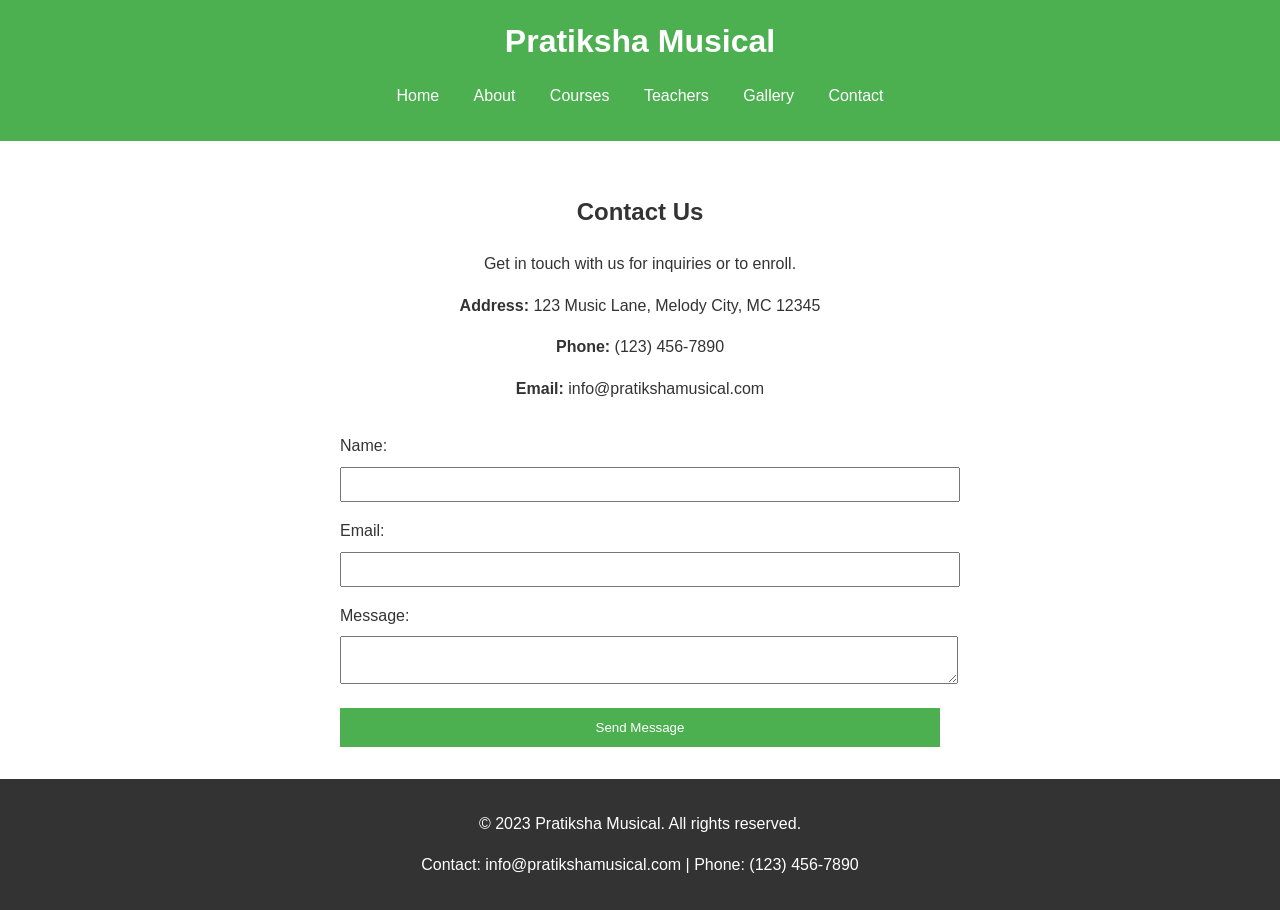
<file: contact.html>
<!DOCTYPE html>
<html lang="en">
<head>
    <meta charset="UTF-8">
    <meta name="viewport" content="width=device-width, initial-scale=1.0">
    <title>Pratiksha Musical - Contact</title>
    <link rel="stylesheet" href="css/style.css">
</head>
<body>
    <header>
        <div class="container">
            <h1>Pratiksha Musical</h1>
            <nav>
                <ul>
                    <li><a href="index.html">Home</a></li>
                    <li><a href="about.html">About</a></li>
                    <li><a href="courses.html">Courses</a></li>
                    <li><a href="teachers.html">Teachers</a></li>
                    <li><a href="gallery.html">Gallery</a></li>
                    <li><a href="contact.html">Contact</a></li>
                </ul>
            </nav>
        </div>
    </header>

    <main>
        <section class="contact">
            <div class="container">
                <h2>Contact Us</h2>
                <p>Get in touch with us for inquiries or to enroll.</p>
                <div class="contact-info">
                    <p><strong>Address:</strong> 123 Music Lane, Melody City, MC 12345</p>
                    <p><strong>Phone:</strong> (123) 456-7890</p>
                    <p><strong>Email:</strong> info@pratikshamusical.com</p>
                </div>
                <form action="/contact" method="post">
                    <label for="name">Name:</label>
                    <input type="text" id="name" name="name" required>

                    <label for="email">Email:</label>
                    <input type="email" id="email" name="email" required>

                    <label for="message">Message:</label>
                    <textarea id="message" name="message" required></textarea>

                    <button type="submit">Send Message</button>
                </form>
            </div>
        </section>
    </main>

    <footer>
        <div class="container">
            <p>&copy; 2023 Pratiksha Musical. All rights reserved.</p>
            <p>Contact: info@pratikshamusical.com | Phone: (123) 456-7890</p>
        </div>
    </footer>

    <script src="js/script.js"></script>
</body>
</html>
</file>
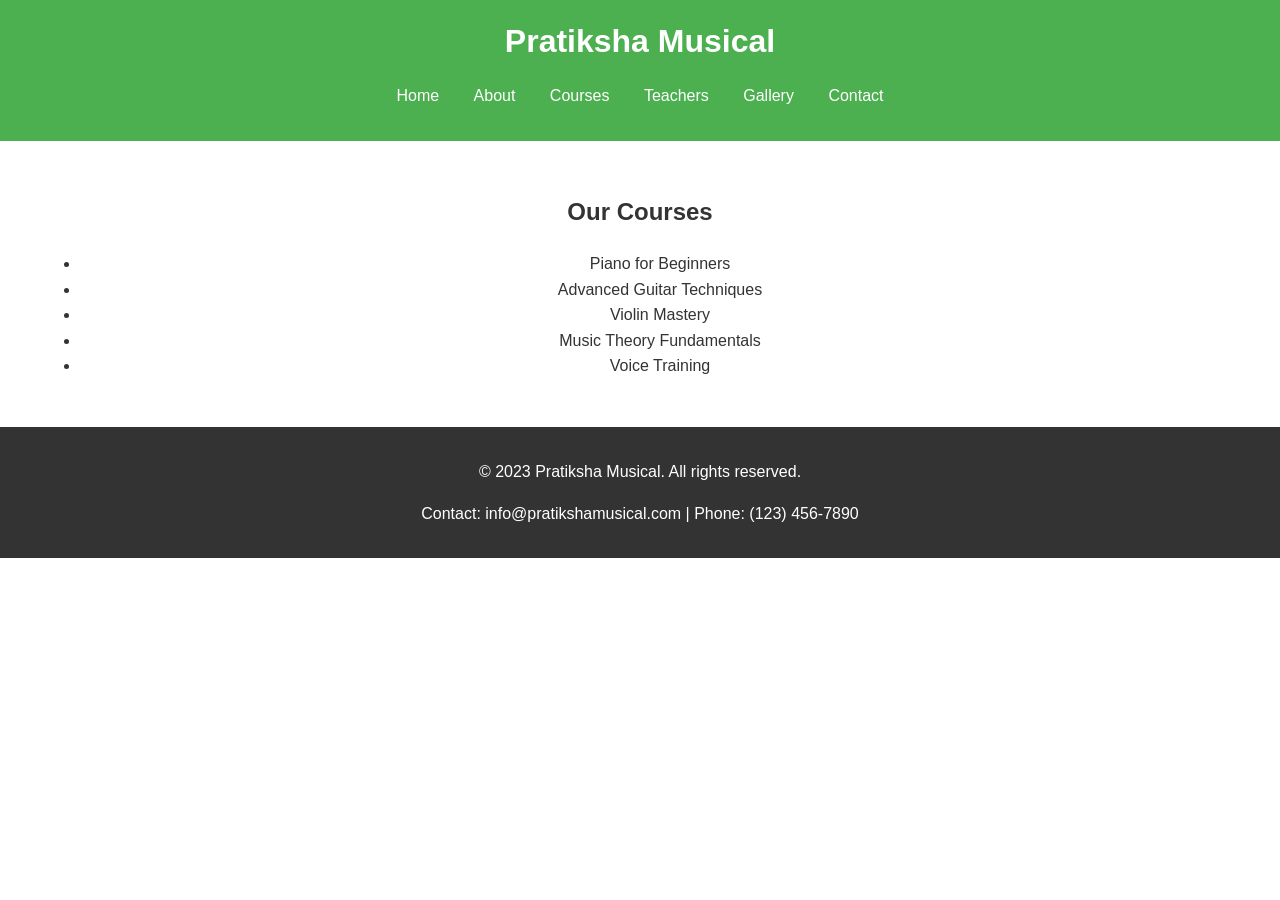
<file: courses.html>
<!DOCTYPE html>
<html lang="en">
<head>
    <meta charset="UTF-8">
    <meta name="viewport" content="width=device-width, initial-scale=1.0">
    <title>Pratiksha Musical - Courses</title>
    <link rel="stylesheet" href="css/style.css">
</head>
<body>
    <header>
        <div class="container">
            <h1>Pratiksha Musical</h1>
            <nav>
                <ul>
                    <li><a href="index.html">Home</a></li>
                    <li><a href="about.html">About</a></li>
                    <li><a href="courses.html">Courses</a></li>
                    <li><a href="teachers.html">Teachers</a></li>
                    <li><a href="gallery.html">Gallery</a></li>
                    <li><a href="contact.html">Contact</a></li>
                </ul>
            </nav>
        </div>
    </header>

    <main>
        <section class="courses">
            <div class="container">
                <h2>Our Courses</h2>
                <ul>
                    <li>Piano for Beginners</li>
                    <li>Advanced Guitar Techniques</li>
                    <li>Violin Mastery</li>
                    <li>Music Theory Fundamentals</li>
                    <li>Voice Training</li>
                </ul>
            </div>
        </section>
    </main>

    <footer>
        <div class="container">
            <p>&copy; 2023 Pratiksha Musical. All rights reserved.</p>
            <p>Contact: info@pratikshamusical.com | Phone: (123) 456-7890</p>
        </div>
    </footer>

    <script src="js/script.js"></script>
</body>
</html>
</file>
<file: css/style.css>
/* Basic styles for Pratiksha Musical website */

body {
    font-family: Arial, sans-serif;
    margin: 0;
    padding: 0;
    line-height: 1.6;
    color: #333;
}

.container {
    max-width: 1200px;
    margin: 0 auto;
    padding: 0 20px;
}

header {
    background-color: #4CAF50;
    color: white;
    padding: 1rem 0;
}

header h1 {
    margin: 0;
    text-align: center;
}

nav ul {
    list-style: none;
    padding: 0;
    text-align: center;
}

nav ul li {
    display: inline;
    margin: 0 15px;
}

nav ul li a {
    color: white;
    text-decoration: none;
}

nav ul li a:hover {
    text-decoration: underline;
}

.hero {
    background-color: #f4f4f4;
    padding: 2rem 0;
    text-align: center;
}

.hero-image {
    max-width: 100%;
    height: auto;
}

.features {
    padding: 2rem 0;
}

.feature-grid {
    display: flex;
    justify-content: space-around;
    flex-wrap: wrap;
}

.feature {
    flex: 1 1 300px;
    margin: 1rem;
    text-align: center;
}

.feature img {
    max-width: 100%;
    height: auto;
}

.about, .courses, .teachers, .gallery, .contact {
    padding: 2rem 0;
    text-align: center;
}

.teacher-grid {
    display: flex;
    justify-content: space-around;
    flex-wrap: wrap;
}

.teacher {
    flex: 1 1 200px;
    margin: 1rem;
    text-align: center;
}

.teacher img {
    width: 200px;
    height: 200px;
    border-radius: 50%;
}

.gallery-grid {
    display: grid;
    grid-template-columns: repeat(auto-fill, minmax(300px, 1fr));
    gap: 1rem;
}

.gallery-grid img {
    max-width: 100%;
    height: auto;
}

.contact-info {
    margin-bottom: 2rem;
}

form {
    max-width: 600px;
    margin: 0 auto;
    text-align: left;
}

label {
    display: block;
    margin-top: 1rem;
}

input, textarea {
    width: 100%;
    padding: 0.5rem;
    margin-top: 0.5rem;
}

button {
    display: block;
    width: 100%;
    padding: 0.75rem;
    background-color: #4CAF50;
    color: white;
    border: none;
    margin-top: 1rem;
    cursor: pointer;
}

button:hover {
    background-color: #45a049;
}

footer {
    background-color: #333;
    color: white;
    text-align: center;
    padding: 1rem 0;
}

/* Responsive design */
@media (max-width: 768px) {
    .feature-grid, .teacher-grid {
        flex-direction: column;
    }
}
</file>
